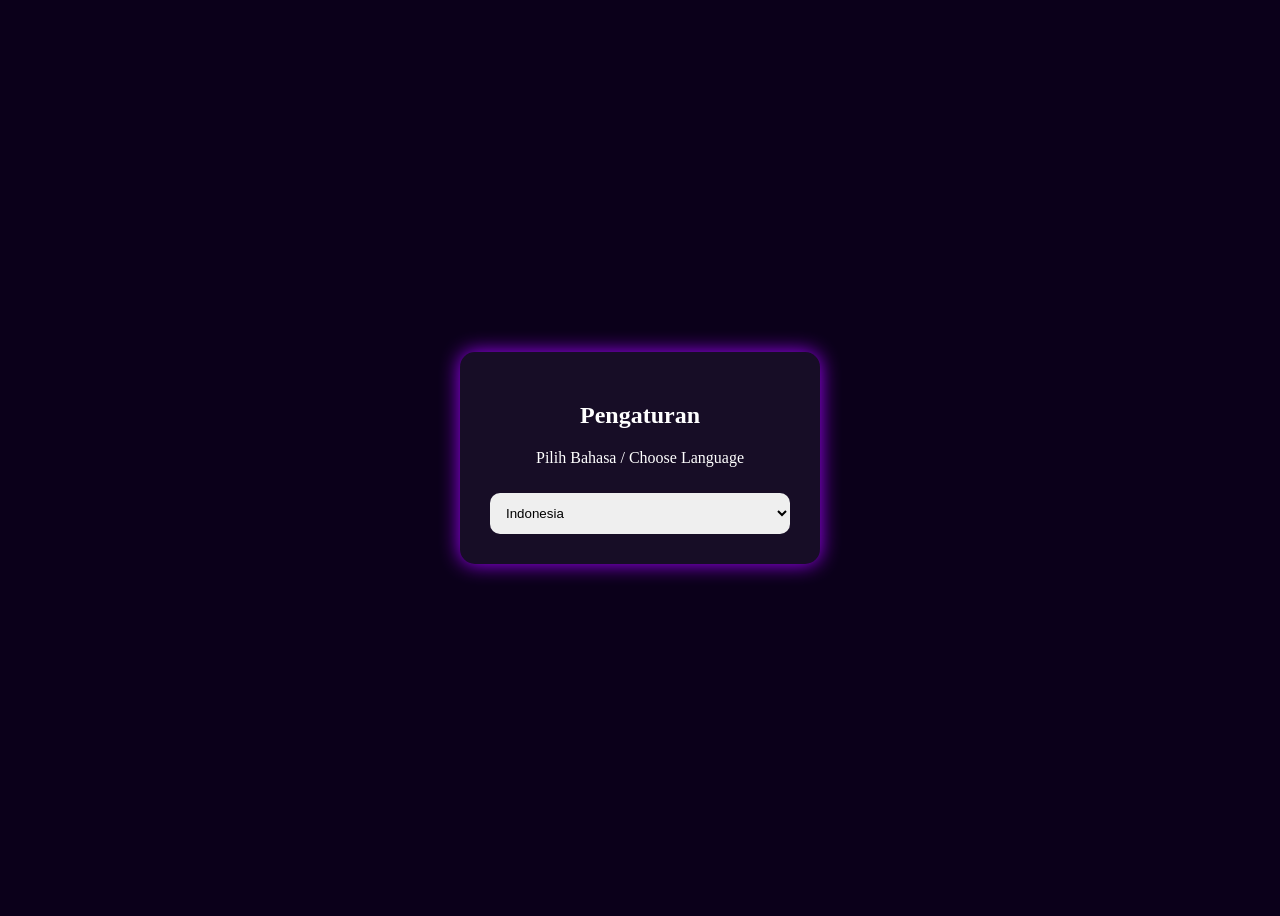
<file: setting.html>
<!DOCTYPE html>
<html lang="id">

<head>
<meta charset="UTF-8">
<meta name="viewport" content="width=device-width, initial-scale=1.0">

<title>MAGICAT Settings</title>

<style>
body{
font-family:Poppins;
background:#0b001a;
color:white;
display:flex;
justify-content:center;
align-items:center;
height:100vh;
}

.box{
background:rgba(255,255,255,0.05);
padding:30px;
border-radius:15px;
text-align:center;
width:300px;
box-shadow:0 0 20px #a100ff;
}

select, button{
width:100%;
padding:12px;
margin-top:10px;
border:none;
border-radius:10px;
}

button{
background:linear-gradient(45deg,#6d00ff,#c700ff);
color:white;
cursor:pointer;
}
</style>
</head>

<body>

<div class="box">

<h2 data-i18n="settings">Settings</h2>

<p>Pilih Bahasa / Choose Language</p>

<select onchange="setLang(this.value)">
  <option value="id">Indonesia</option>
  <option value="en">English</option>
  <option value="jp">Japan</option>
  <option value="cn">China</option>
  <option value="ar">Arabic</option>
  <option value="ru">Russia</option>
  <option value="br">Brazil</option>
</select>

</div>

<script type="module">
import { setLang, applyLang } from "./lang.js";

window.setLang = setLang;

document.addEventListener("DOMContentLoaded", () => {
  applyLang();
});
</script>

</body>
</html>
</file>
